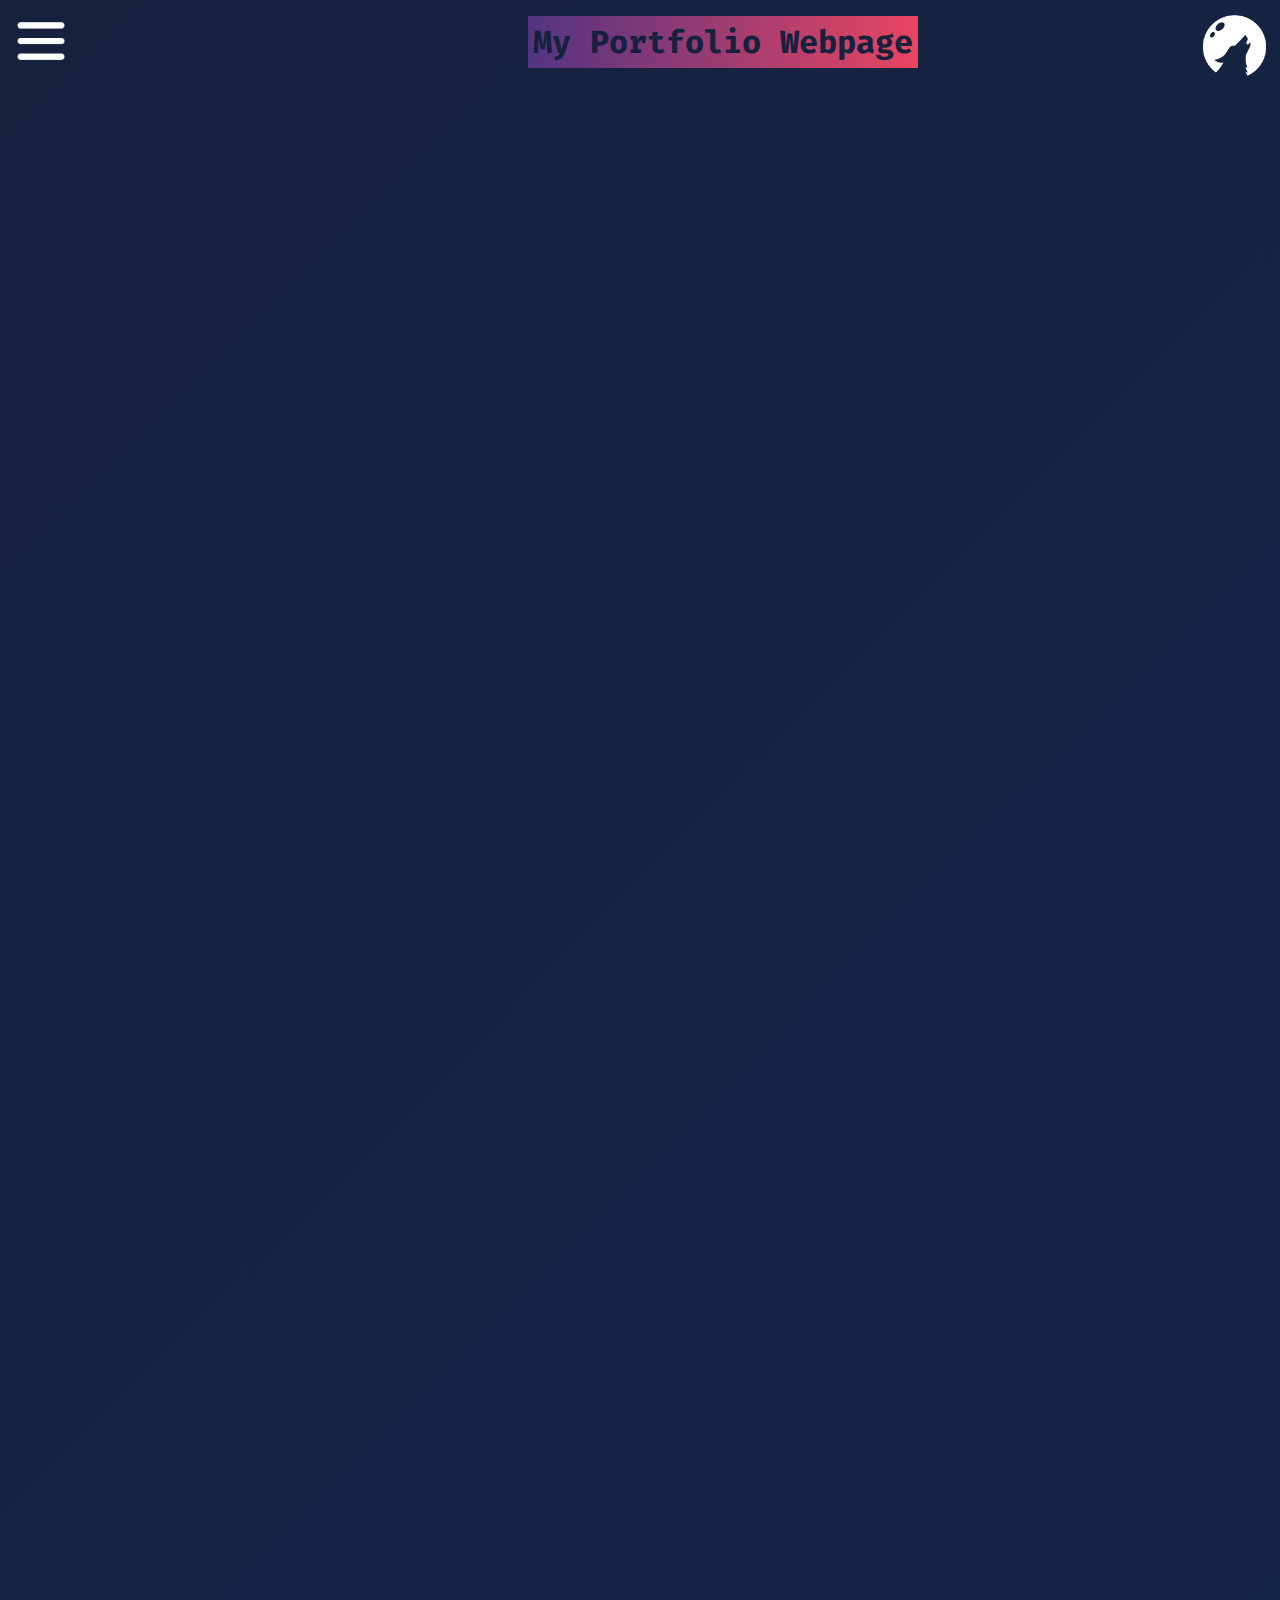
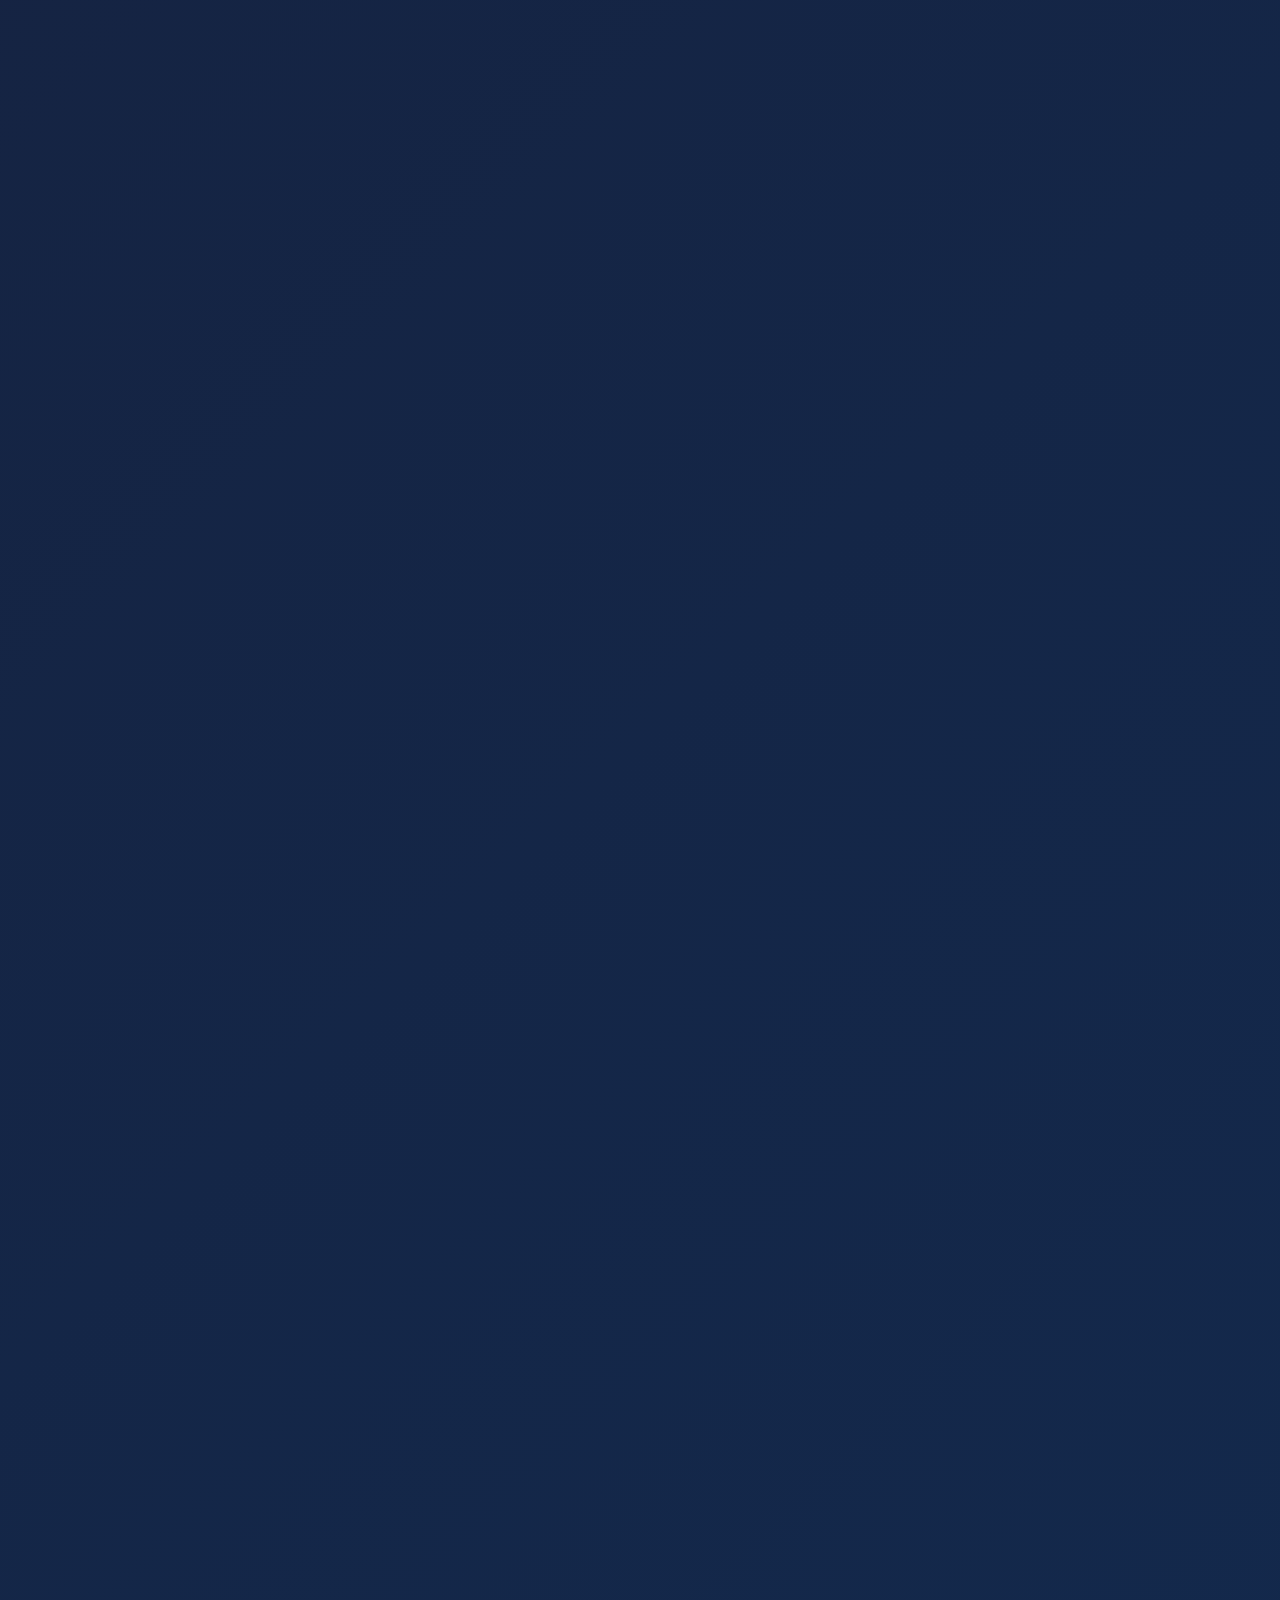
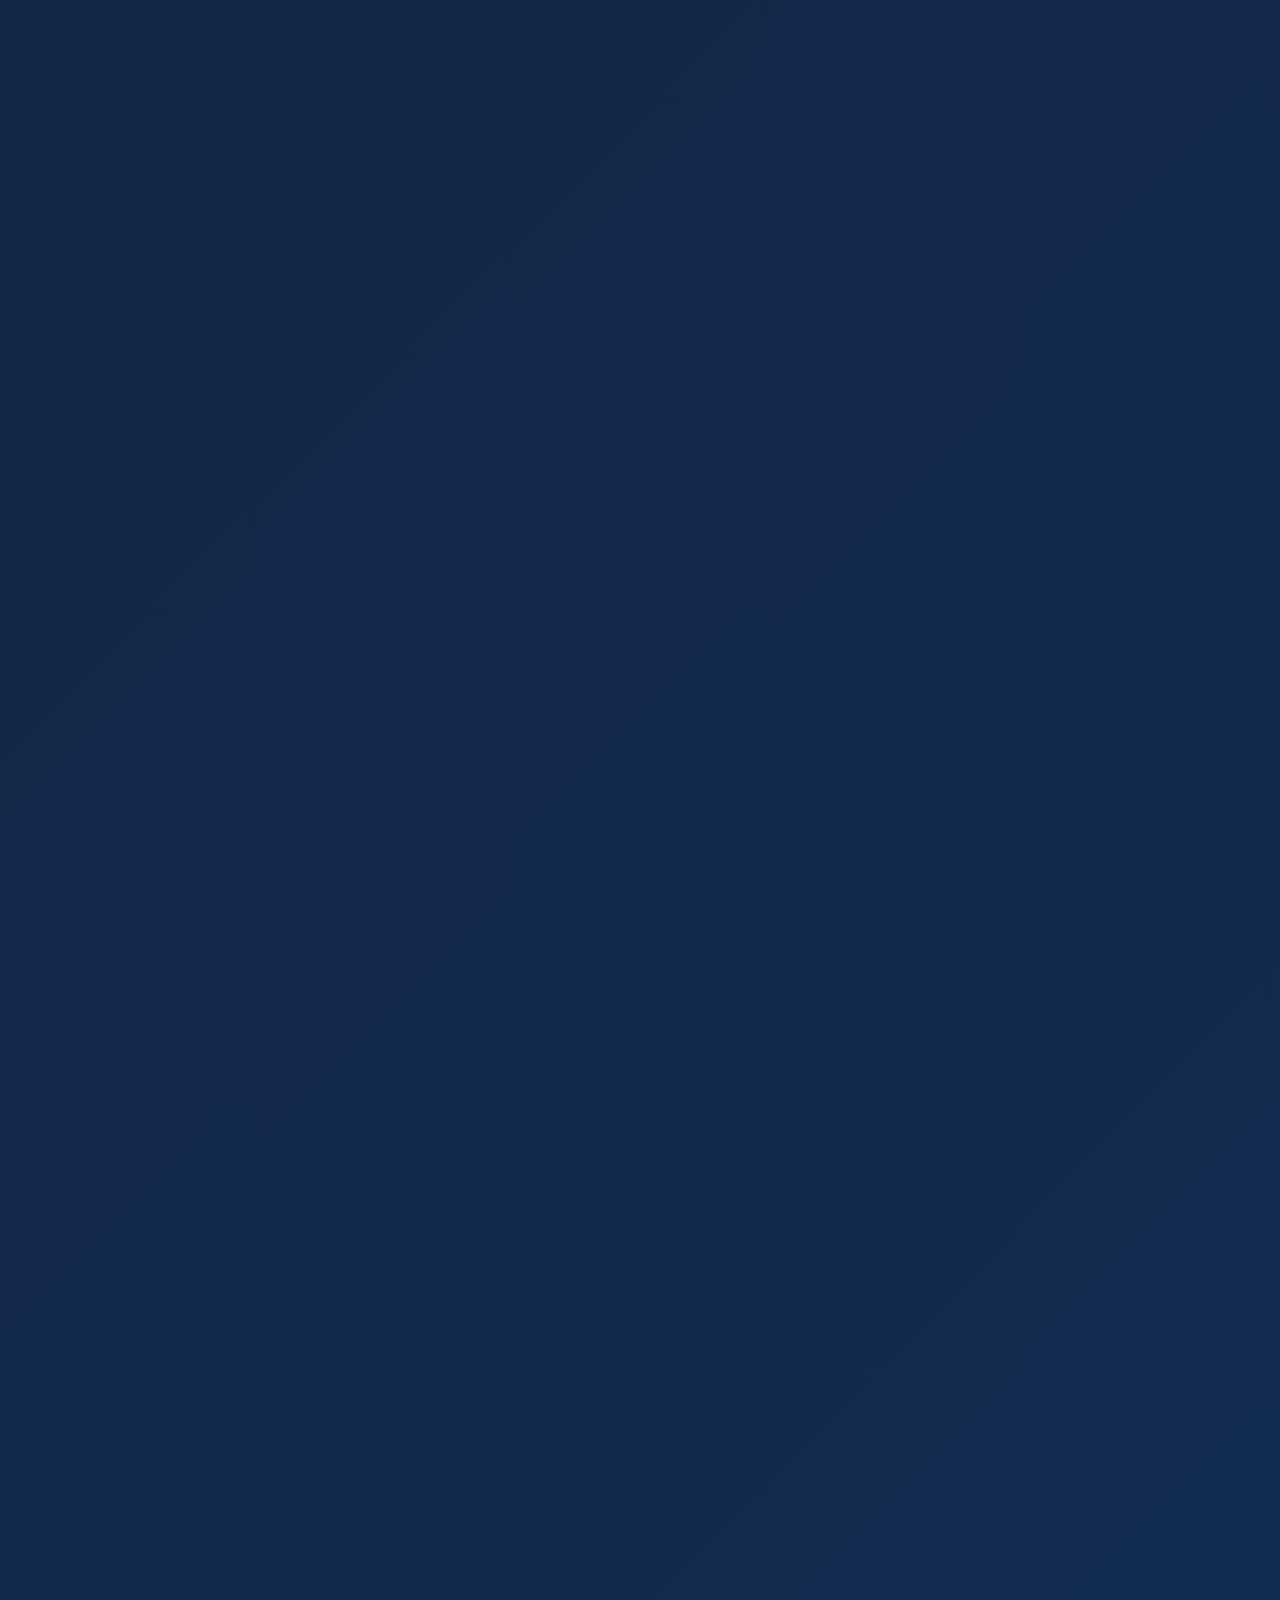
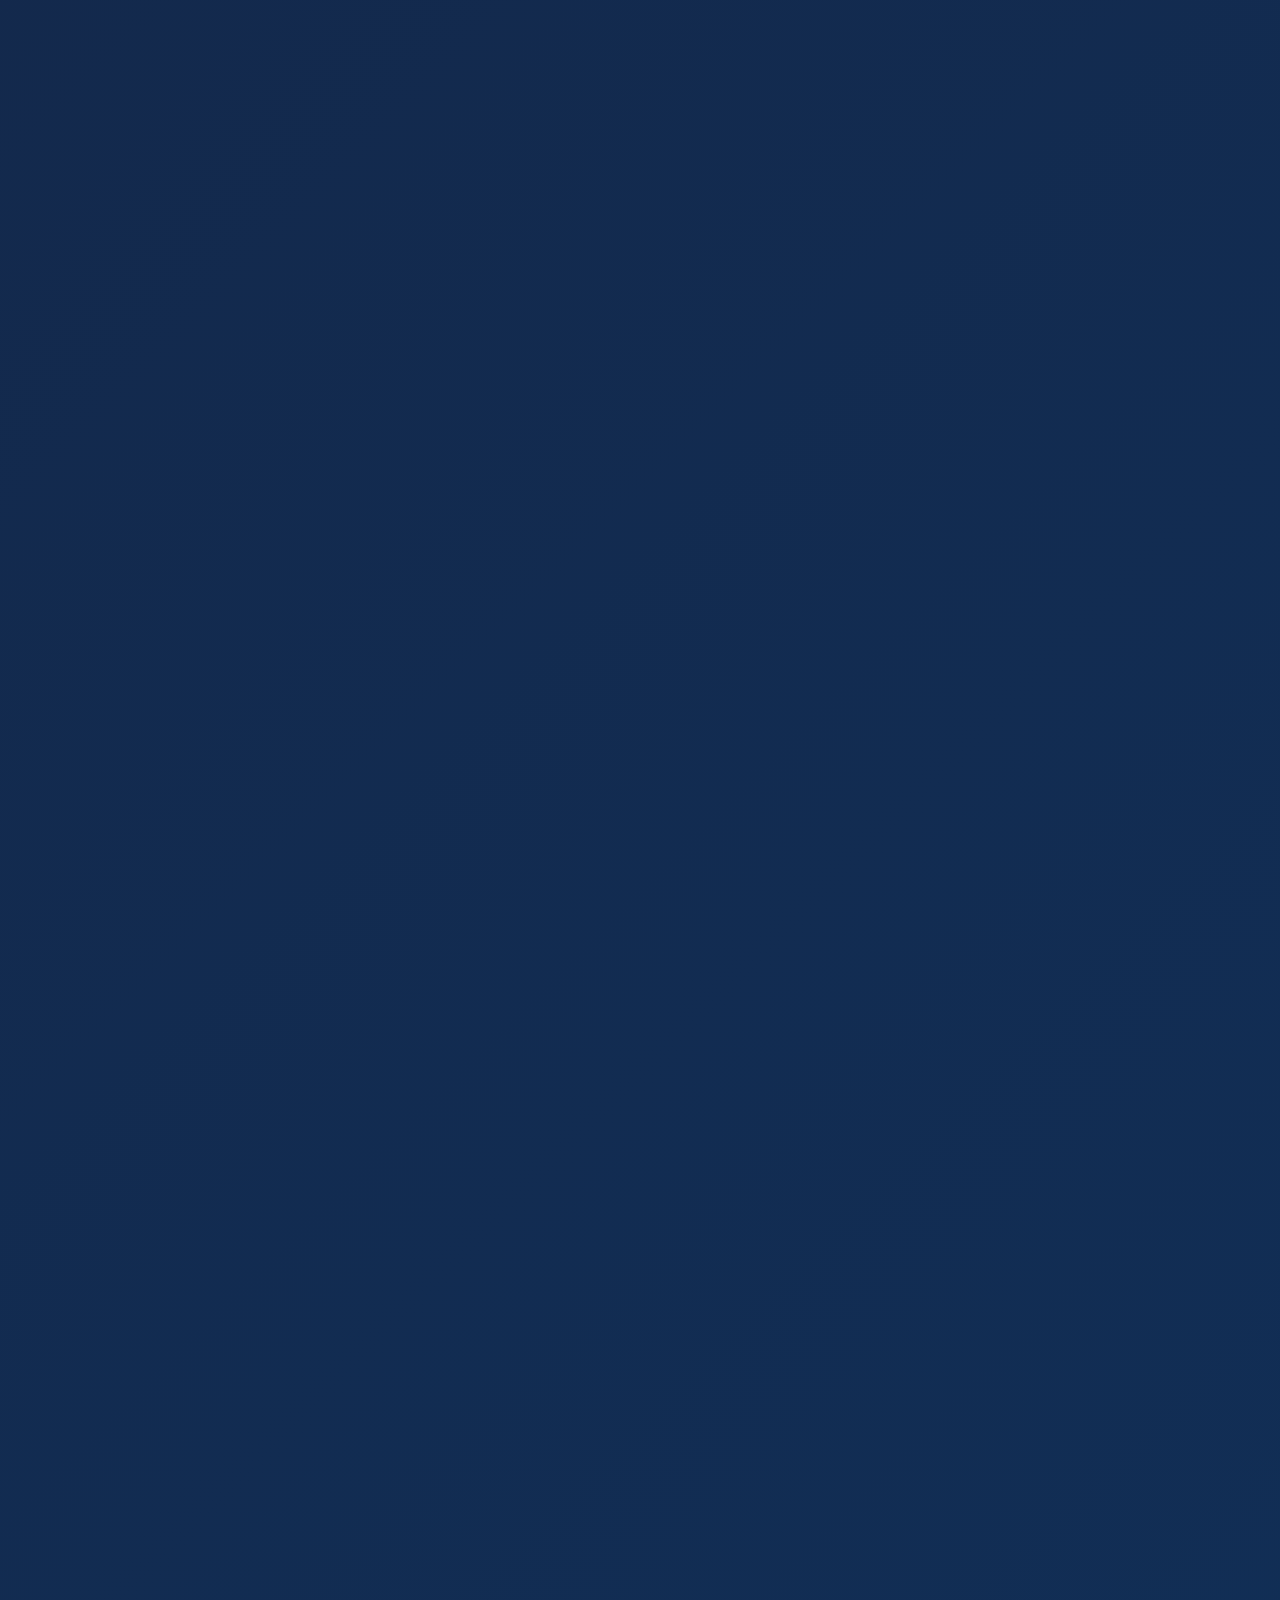
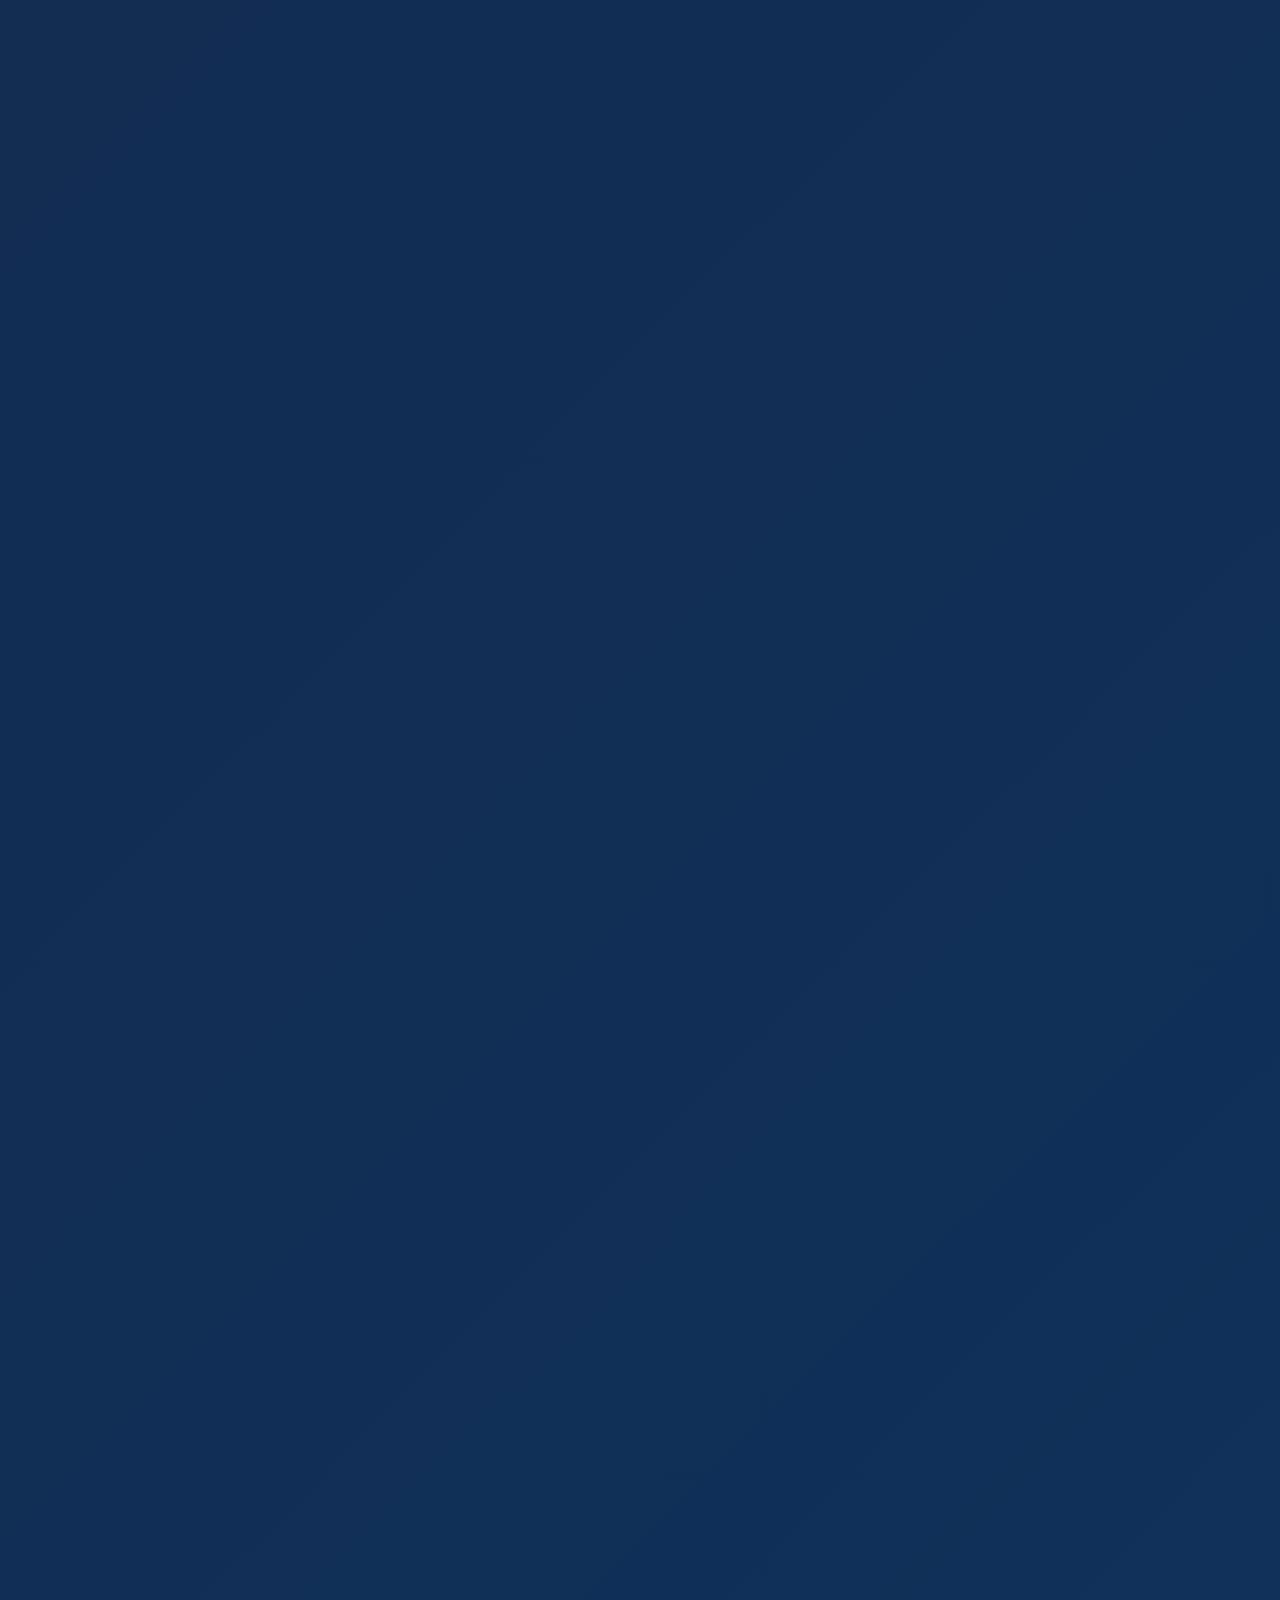
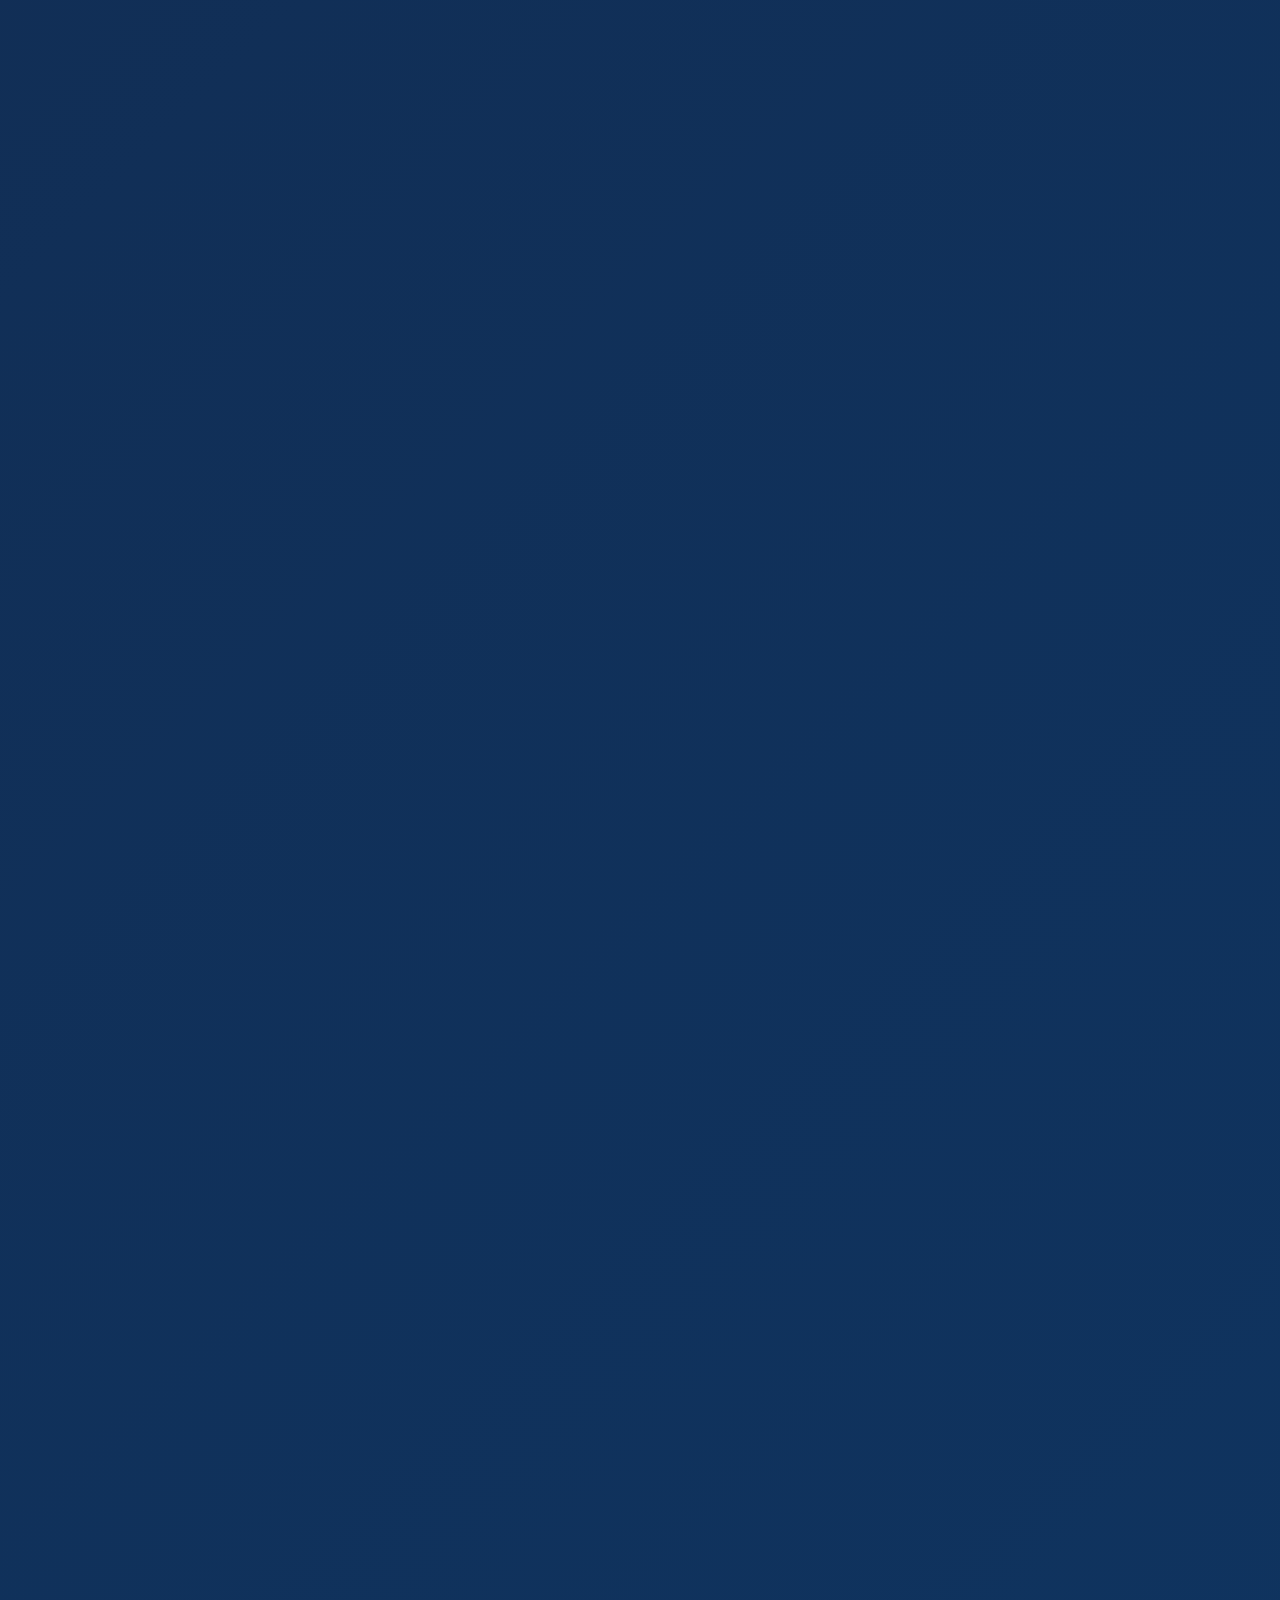
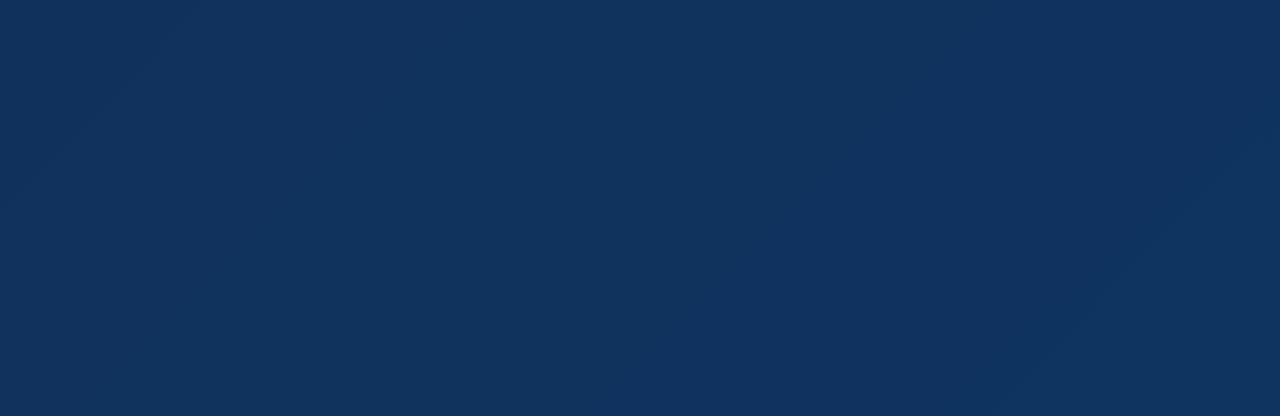
<file: index.html>
<!DOCTYPE html>
<html lang="en">
<head>
  <meta charset="UTF-8">
  <meta http-equiv="X-UA-Compatible" content="IE=edge">
  <meta name="viewport" content="width=device-width, initial-scale=1.0">
  <link rel="stylesheet" href="style.css">
  <title>My Portfolio Webpage</title>
</head>
<body>
  <div class="hamburger">
    <button class="hamburger-btn" id="hamburger-btn">
      <img class="hamburger-icon" src="icons/more.png" alt="hamburger icon">
    </button>
  </div>
    <h1 class="title">My Portfolio Webpage</h1>
    <div class="logo">
      <img class="logo-icon" src="icons/wolf.png" alt="navbar logo">
  </div>
  <div class="navbar">
    <div class="close">
      <button class="close-btn" id="close-btn">
        <img class="close-icon" src="icons/close.png" alt="close icon">
      </button>
    </div>
    <div class="navbar-logo">
      <img src="icons/wolf.png" alt="navbar logo">
    </div>
    <div class="navbar-link-container">
      <a href="#about-me" class="navbar-link">=> About Me</a>
      <a href="#my-work" class="navbar-link">=> My Work</a>
      <a href="#contact" class="navbar-link">=> Contact</a>
    </div>
  </div>
  <script src="index.js"></script>
</body>
</html>
</file>
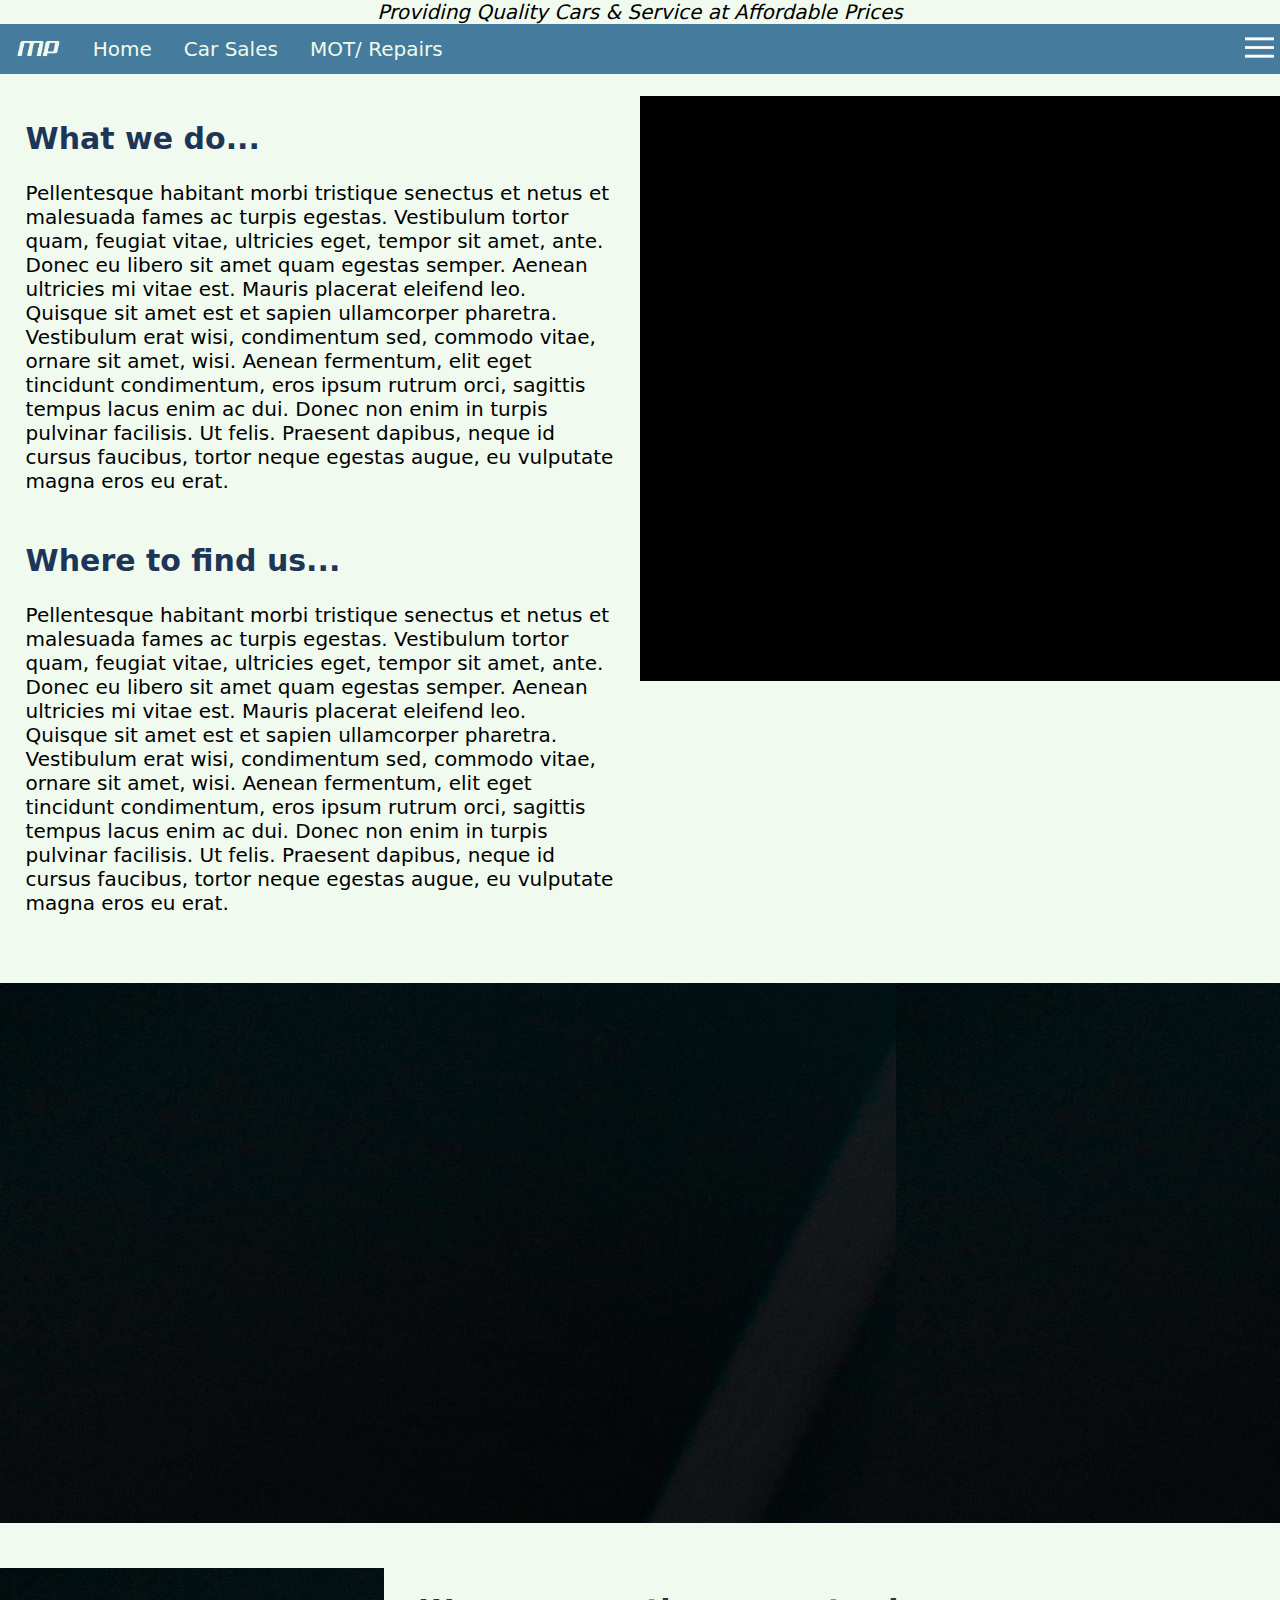
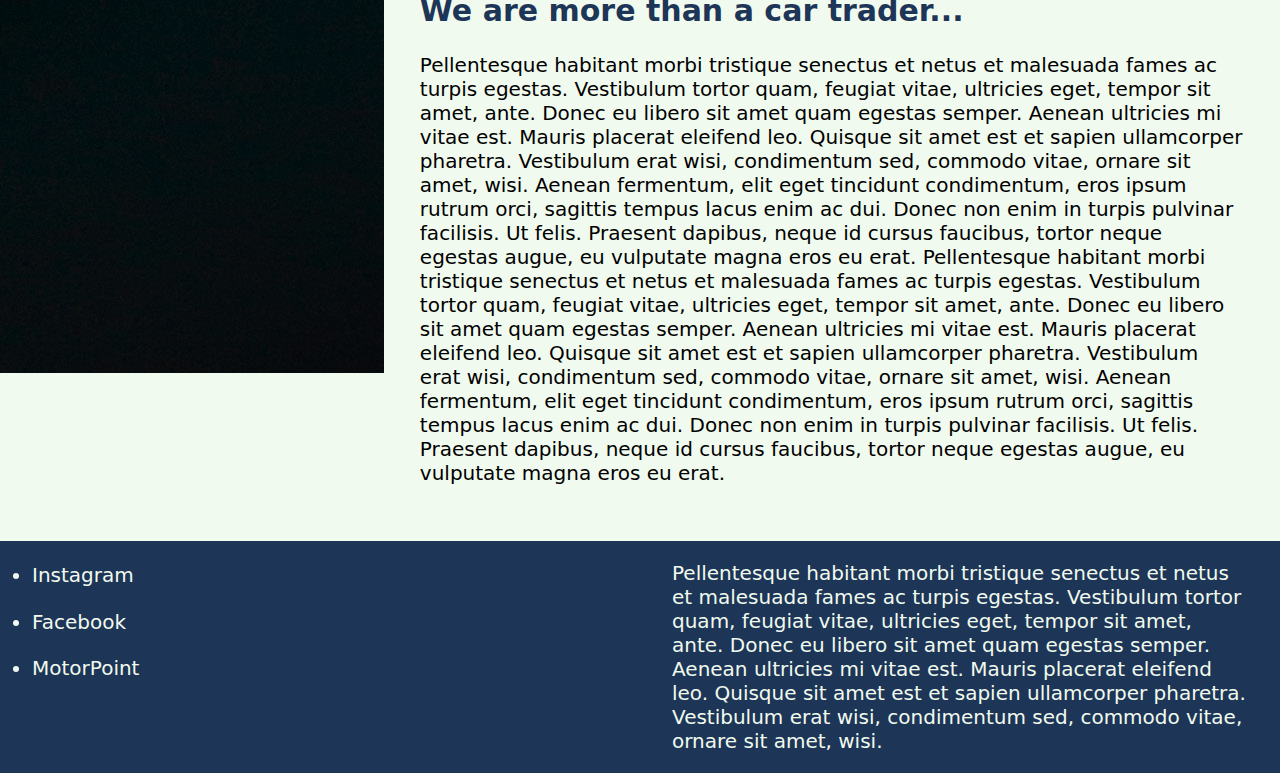
<file: about.html>
<!DOCTYPE html>
<html lang="en">
<head>
    <meta charset="UTF-8">
    <meta http-equiv="X-UA-Compatible" content="IE=edge">
    <meta name="viewport" content="width=device-width, initial-scale=1.0">
    <link id="browser-icon" rel="icon" href="logos/logo-marine.png">
    <link rel="stylesheet" href="about-style.css">
    <link id="browser-icon" rel="icon" href="logos/logo-marine.png">
    <title>Motor Point UK || Home</title>
</head>
<body>
    <div class="header">
        <h>Providing Quality Cars & Service at Affordable Prices</h>
        <div class="navbar">
            <img id="logo" src="logos/logo-white.png" alt="logo">
            <a id="nav-btn" href="index.html">Home</a>
            <a id="nav-btn" href="car_sales.html">Car Sales</a>
            <a id="nav-btn" href="#mot/repairs">MOT/ Repairs</a>
            <div class="dropdown">
                <button id="drop-down" class="dropbtn"><img src="logos/hamburger.png" alt="hamburger"></button>
                <div class="dropdown-content">
                    <a href="about.html">About</a>
                    <a href="about.html">Location</a>
                    <a href="about.html">Contact</a>
                </div>
            </div>
        </div>
    </div>

    <div class="content-2">
        <div class="text-3">
            <h2>What we do...</h2>
            <p>Pellentesque habitant morbi tristique senectus et netus et malesuada fames ac turpis egestas. Vestibulum tortor quam, feugiat vitae, ultricies eget, tempor sit amet, ante. Donec eu libero sit amet quam egestas semper. Aenean ultricies mi vitae est. Mauris placerat eleifend leo. Quisque sit amet est et sapien ullamcorper pharetra. Vestibulum erat wisi, condimentum sed, commodo vitae, ornare sit amet, wisi. Aenean fermentum, elit eget tincidunt condimentum, eros ipsum rutrum orci, sagittis tempus lacus enim ac dui. Donec non enim in turpis pulvinar facilisis. Ut felis. Praesent dapibus, neque id cursus faucibus, tortor neque egestas augue, eu vulputate magna eros eu erat. </p>
            <h2>Where to find us...</h2>
            <p>Pellentesque habitant morbi tristique senectus et netus et malesuada fames ac turpis egestas. Vestibulum tortor quam, feugiat vitae, ultricies eget, tempor sit amet, ante. Donec eu libero sit amet quam egestas semper. Aenean ultricies mi vitae est. Mauris placerat eleifend leo. Quisque sit amet est et sapien ullamcorper pharetra. Vestibulum erat wisi, condimentum sed, commodo vitae, ornare sit amet, wisi. Aenean fermentum, elit eget tincidunt condimentum, eros ipsum rutrum orci, sagittis tempus lacus enim ac dui. Donec non enim in turpis pulvinar facilisis. Ut felis. Praesent dapibus, neque id cursus faucibus, tortor neque egestas augue, eu vulputate magna eros eu erat. </p>
        </div>
        <div class="mot">
            <div class="image-mot">
                <iframe width='100%' height='100%' id='mapcanvas' src='https://maps.google.com/maps?q=London,%20United%20Kingdom&Roadmap&z=10&ie=UTF8&iwloc=&output=embed' frameborder='0' scrolling='no' marginheight='0' marginwidth='0'>
                    <div class='zxos8_gm'>
                        <a href='https://www.socialtariff.co.uk/broadband/bt/'>Social tariff and BT broadband</a></div><div style='overflow:hidden;'>
                        <div id='gmap_canvas' style='height:100%;width:700px;'></div>
                        <div>
                            <small>Powered by <a href='https://www.embedgooglemap.co.uk'>Embed Google Map</a>
                            </small>
                    </div>
                </iframe>
            </div>
        </div>
        <div class="image-a">
            <div class="img1"></div>
        </div>
        <div class="image-b">
            <div class="img2"></div>
        </div>
        <div class="image-c">
            <div class="img3"></div>
        </div>
        <div class="text-4">
            <h2>We are more than a car trader...</h2>
            <p>Pellentesque habitant morbi tristique senectus et netus et malesuada fames ac turpis egestas. Vestibulum tortor quam, feugiat vitae, ultricies eget, tempor sit amet, ante. Donec eu libero sit amet quam egestas semper. Aenean ultricies mi vitae est. Mauris placerat eleifend leo. Quisque sit amet est et sapien ullamcorper pharetra. Vestibulum erat wisi, condimentum sed, commodo vitae, ornare sit amet, wisi. Aenean fermentum, elit eget tincidunt condimentum, eros ipsum rutrum orci, sagittis tempus lacus enim ac dui. Donec non enim in turpis pulvinar facilisis. Ut felis. Praesent dapibus, neque id cursus faucibus, tortor neque egestas augue, eu vulputate magna eros eu erat. Pellentesque habitant morbi tristique senectus et netus et malesuada fames ac turpis egestas. Vestibulum tortor quam, feugiat vitae, ultricies eget, tempor sit amet, ante. Donec eu libero sit amet quam egestas semper. Aenean ultricies mi vitae est. Mauris placerat eleifend leo. Quisque sit amet est et sapien ullamcorper pharetra. Vestibulum erat wisi, condimentum sed, commodo vitae, ornare sit amet, wisi. Aenean fermentum, elit eget tincidunt condimentum, eros ipsum rutrum orci, sagittis tempus lacus enim ac dui. Donec non enim in turpis pulvinar facilisis. Ut felis. Praesent dapibus, neque id cursus faucibus, tortor neque egestas augue, eu vulputate magna eros eu erat. </p>
        </div>
    </div>

    <div class="footer">
        <div class="left-text">
            <lu>
                <li><a href="https://www.instagram.com/">Instagram</a></li>
                <li><a href="https://www.facebook.com/">Facebook</a></li>
                <li><a href="https://www.motorpoint.co.uk/">MotorPoint</a></li>
            </lu>
        </div>
        <div class="right-text">
            <p>Pellentesque habitant morbi tristique senectus et netus et malesuada fames ac turpis egestas. Vestibulum tortor quam, feugiat vitae, ultricies eget, tempor sit amet, ante. Donec eu libero sit amet quam egestas semper. Aenean ultricies mi vitae est. Mauris placerat eleifend leo. Quisque sit amet est et sapien ullamcorper pharetra. Vestibulum erat wisi, condimentum sed, commodo vitae, ornare sit amet, wisi. </p>
        </div>
    </div>
</body>
</html>
</file>
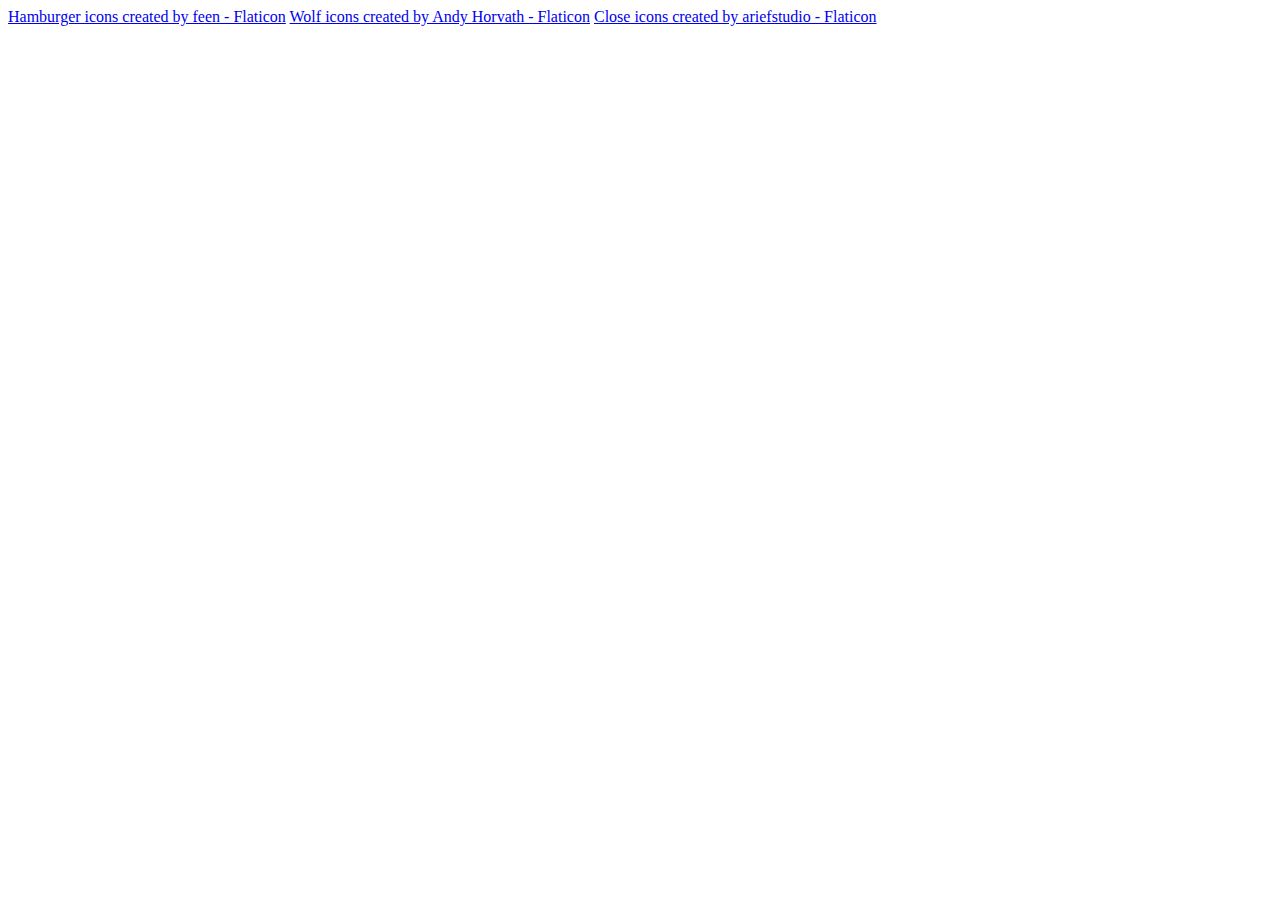
<file: attr.html>
<!DOCTYPE html>
<html lang="en">
<head>
  <meta charset="UTF-8">
  <meta http-equiv="X-UA-Compatible" content="IE=edge">
  <meta name="viewport" content="width=device-width, initial-scale=1.0">
  <title>Document</title>
</head>
<body>
  <a href="https://www.flaticon.com/free-icons/hamburger" title="hamburger icons">Hamburger icons created by feen - Flaticon</a>
  <a href="https://www.flaticon.com/free-icons/wolf" title="wolf icons">Wolf icons created by Andy Horvath - Flaticon</a>
  <a href="https://www.flaticon.com/free-icons/close" title="close icons">Close icons created by ariefstudio - Flaticon</a>
</body>
</html>
</file>
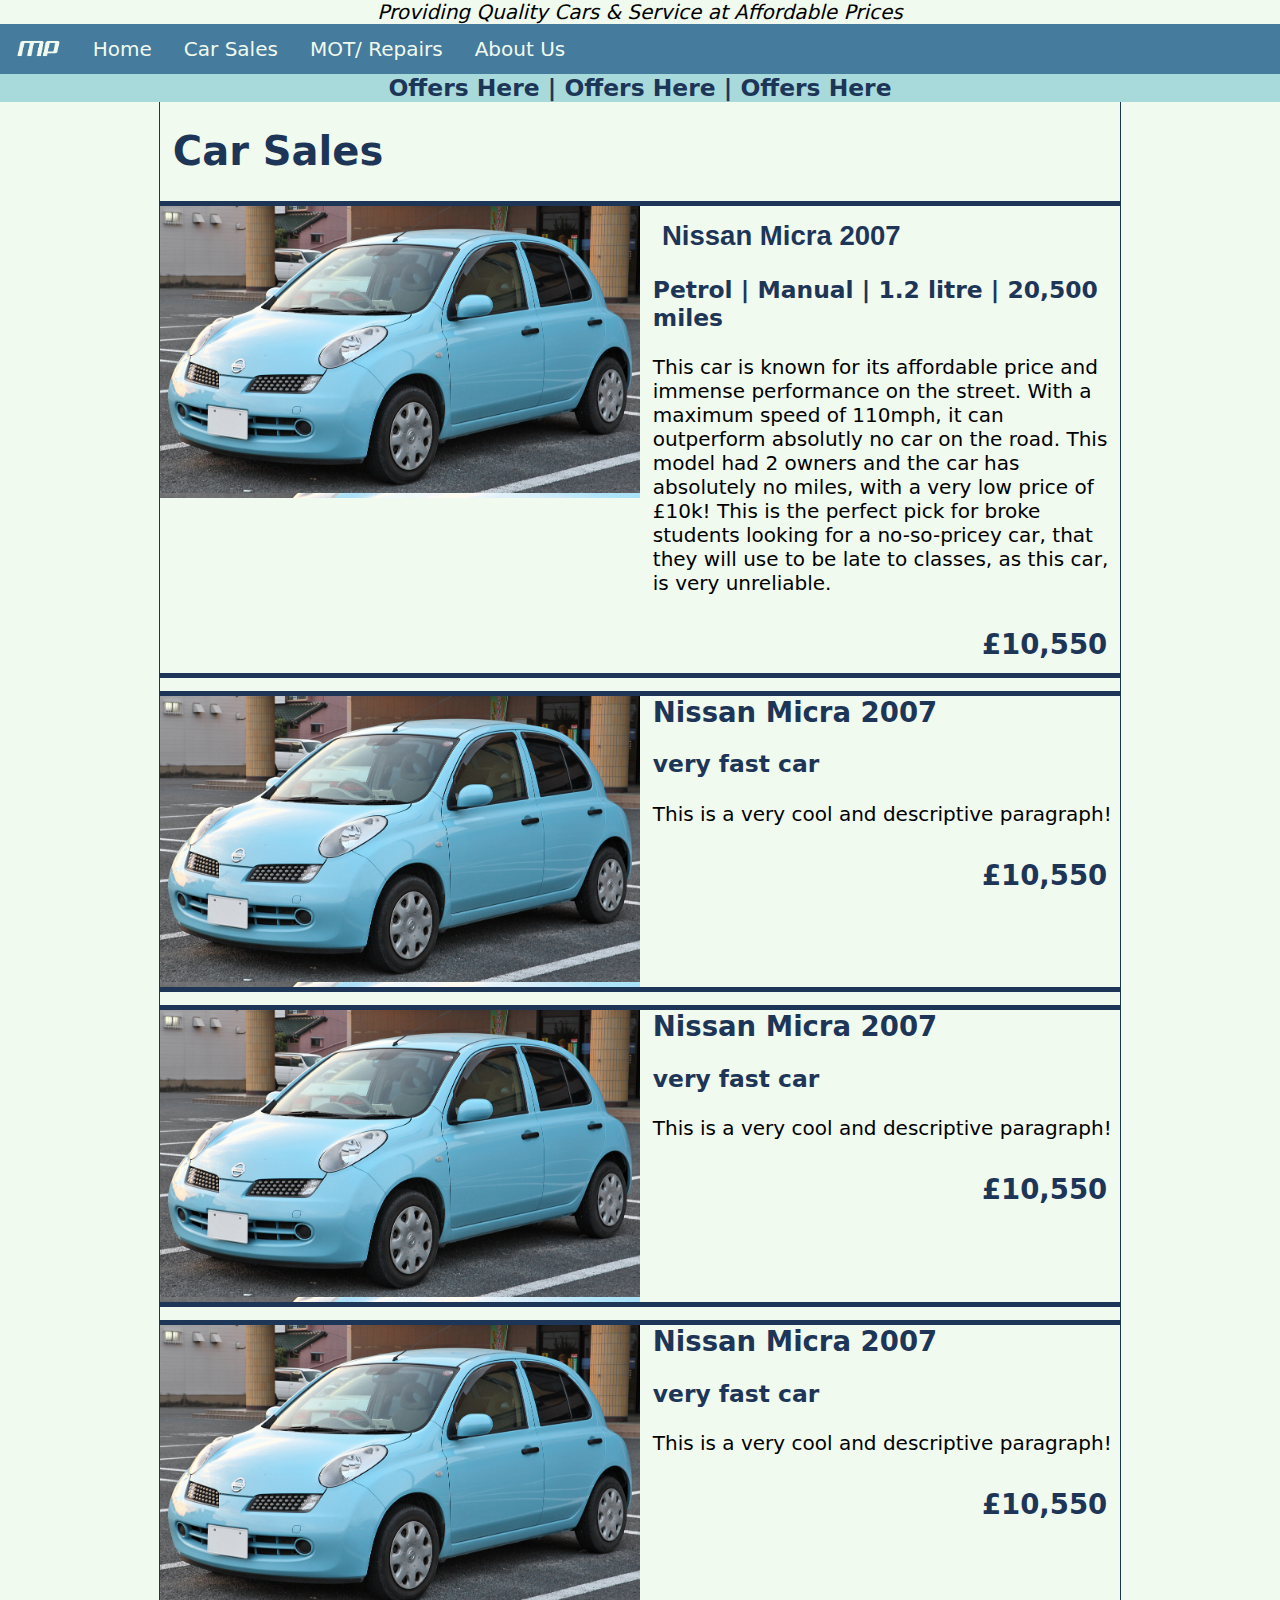
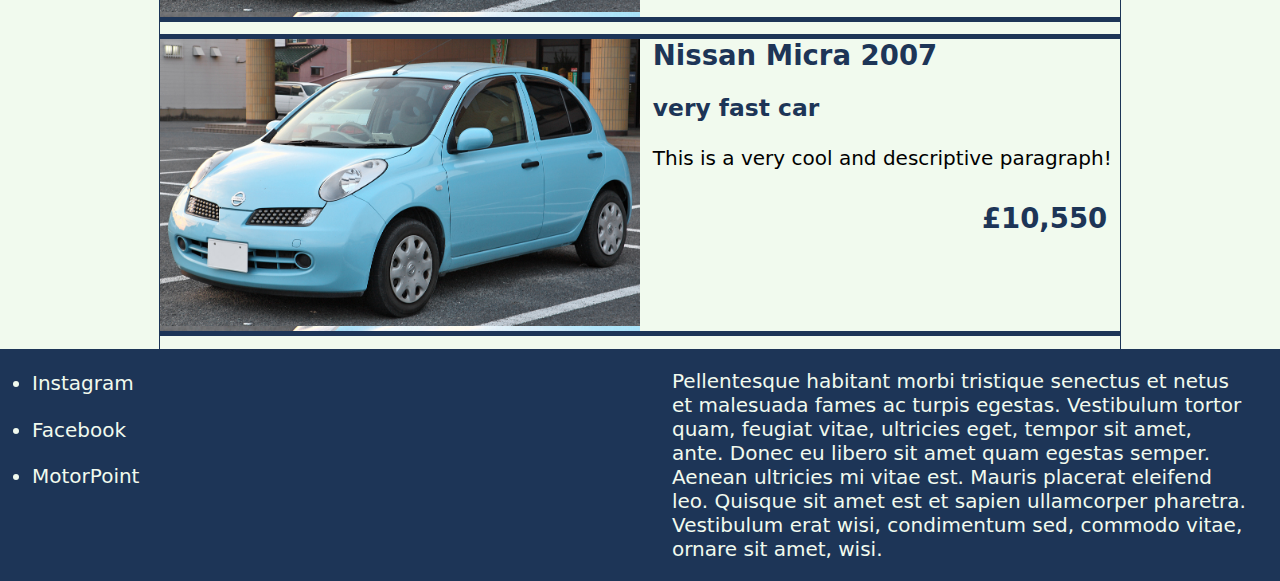
<file: car_sales.html>
<!DOCTYPE html>
<html lang="en">
<head>
    <meta charset="UTF-8">
    <meta http-equiv="X-UA-Compatible" content="IE=edge">
    <meta name="viewport" content="width=device-width, initial-scale=1.0">
    <meta name="keywords" content="car,cars,vehicles,fast,sales,cheap,new,low milage,legit">
    <meta name="description" content="We sell almost new cars at low prices.">
    <meta name="author" content="Filip Bialowas">
    <title>Motor Point || Sales</title>
    <link rel="stylesheet" href="sales-style.css">
</head>
<body>
    <div class="header">
        <h>Providing Quality Cars & Service at Affordable Prices</h>

        <div class="navbar">
            <img id="logo" src="logos/logo-white.png" alt="logo">
            <a id="nav-btn" href="index.html">Home</a>
            <a id="nav-btn" href="car_sales.html">Car Sales</a>
            <a id="nav-btn" href="#mot/repairs">MOT/ Repairs</a>
            <a id="nav-btn" href="#about">About Us</a>
        </div>
        <div class="sub-header">
            <h3>Offers Here  |  Offers Here  |  Offers Here</h3>
        </div>
    </div>
    <div class="container">
        <div class="content-strip">
            <h1>Car Sales </h1>
            <div class="car-box">
                <div class="car-img">
                    <img src="images/micra.jpg" alt="An image of a car...">
                </div>
                <div class="text-1">
                    <button id="btn1" onclick="LoadPage()"><h2 id="nissan">Nissan Micra 2007</h2></button>
                    <h3>Petrol | Manual | 1.2 litre | 20,500 miles</h3>
                    <p>This car is known for its affordable price
                        and immense performance on the street. With a
                        maximum speed of 110mph, it can outperform 
                        absolutly no car on the road. This model had 2 owners
                        and the car has absolutely no miles, with a very low
                        price of £10k! This is the perfect pick for broke students
                        looking for a no-so-pricey car, that they will use to 
                        be late to classes, as this car, is very unreliable. 
                    </p>
                    <h2 id="price-tag">£10,550</h2>
                </div>
            </div>
            <div class="car-box">
                <div class="car-img">
                    <img src="images/micra.jpg" alt="An image of a car...">
                </div>
                <div class="text-1">
                    <a id="sale-link" href="#nissan-micra"><h2>Nissan Micra 2007</h2></a>
                    <h3>very fast car</h3>
                    <p>This is a very cool and descriptive paragraph!</p>
                    <h2 id="price-tag">£10,550</h2>
                </div>
            </div>
            <div class="car-box">
                <div class="car-img">
                    <img src="images/micra.jpg" alt="An image of a car...">
                </div>
                <div class="text-1">
                    <a id="sale-link" href="#nissan-micra"><h2>Nissan Micra 2007</h2></a>
                    <h3>very fast car</h3>
                    <p>This is a very cool and descriptive paragraph!</p>
                    <h2 id="price-tag">£10,550</h2>
                </div>
            </div>
            <div class="car-box">
                <div class="car-img">
                    <img src="images/micra.jpg" alt="An image of a car...">
                </div>
                <div class="text-1">
                    <a id="sale-link" href="#nissan-micra"><h2>Nissan Micra 2007</h2></a>
                    <h3>very fast car</h3>
                    <p>This is a very cool and descriptive paragraph!</p>
                    <h2 id="price-tag">£10,550</h2>
                </div>
            </div>
            <div class="car-box">
                <div class="car-img">
                    <img src="images/micra.jpg" alt="An image of a car...">
                </div>
                <div class="text-1">
                    <a id="sale-link" hrefhref="#nissan-micra"><h2>Nissan Micra 2007</h2></a>
                    <h3>very fast car</h3>
                    <p>This is a very cool and descriptive paragraph!</p>
                    <h2 id="price-tag">£10,550</h2>
                </div>
            </div>
        </div>
    </div>

    <div class="footer">
        <div class="left-text">
            <lu>
                <li><a href="https://www.instagram.com/">Instagram</a></li>
                <li><a href="https://www.facebook.com/">Facebook</a></li>
                <li><a href="https://www.motorpoint.co.uk/">MotorPoint</a></li>
            </lu>
        </div>
        <div class="right-text">
            <p>Pellentesque habitant morbi tristique senectus et netus et malesuada fames ac turpis egestas. Vestibulum tortor quam, feugiat vitae, ultricies eget, tempor sit amet, ante. Donec eu libero sit amet quam egestas semper. Aenean ultricies mi vitae est. Mauris placerat eleifend leo. Quisque sit amet est et sapien ullamcorper pharetra. Vestibulum erat wisi, condimentum sed, commodo vitae, ornare sit amet, wisi. </p>
        </div>
    </div>
    <script src="variable-display(sales).js"></script>
</body>
</html>
</file>
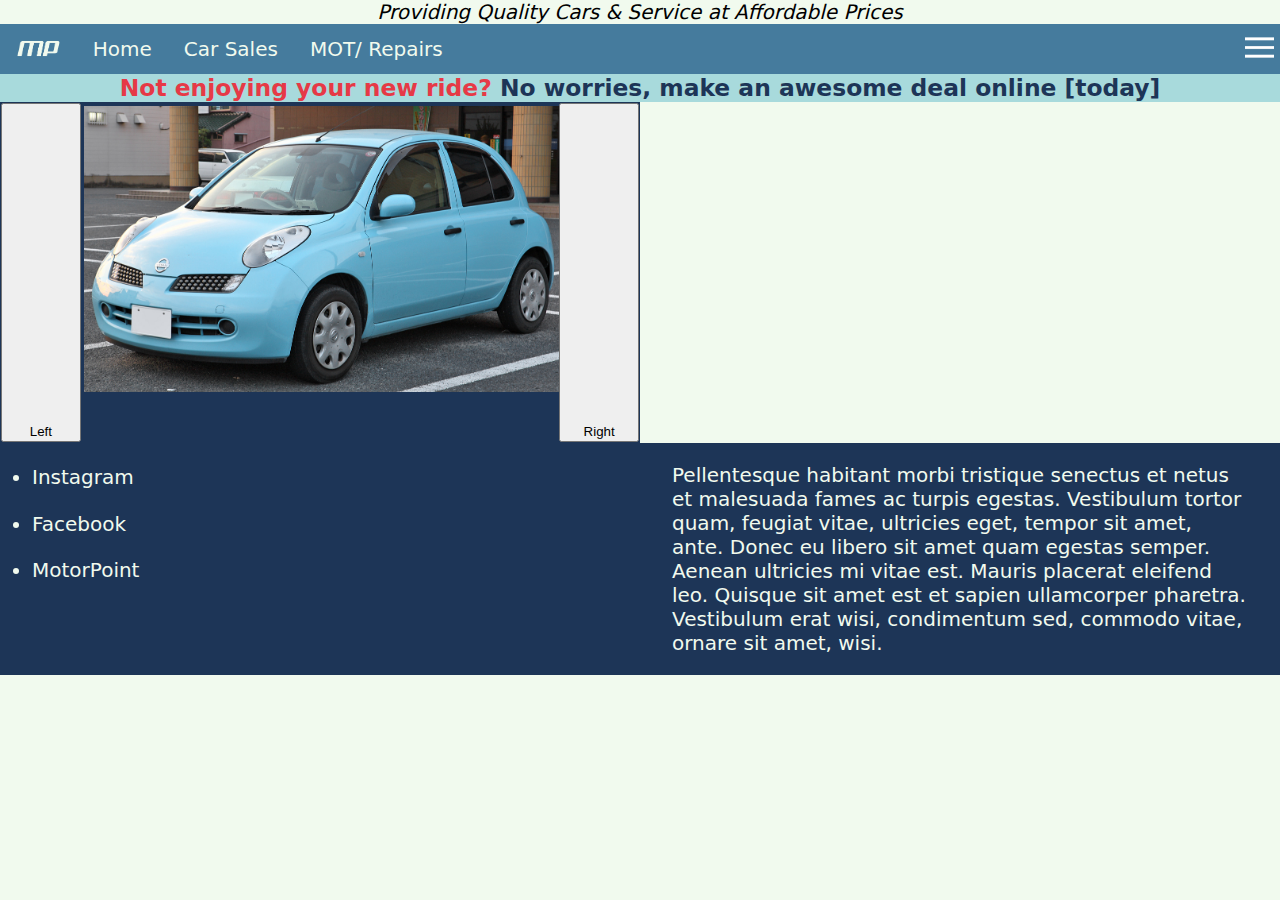
<file: nissan.html>
<!DOCTYPE html>
<html lang="en">
<head>
    <meta charset="UTF-8">
    <meta http-equiv="X-UA-Compatible" content="IE=edge">
    <meta name="viewport" content="width=device-width, initial-scale=1.0">
    <title id="car-title"></title>
    <link id="browser-icon" rel="icon" href="logos/logo-marine.png">
    <link rel="stylesheet" href="cars-style.css">
</head>
<body>
    <div class="header">
        <h>Providing Quality Cars & Service at Affordable Prices</h>
        <div class="navbar">
            <img id="logo" src="logos/logo-white.png" alt="logo">
            <a id="nav-btn" href="index.html">Home</a>
            <a id="nav-btn" href="car_sales.html">Car Sales</a>
            <a id="nav-btn" href="#mot/repairs">MOT/ Repairs</a>
            <div class="dropdown">
                <button id="drop-down" class="dropbtn"><img src="logos/hamburger.png" alt="hamburger"></button>
                <div class="dropdown-content">
                    <a href="about.html">About</a>
                    <a href="about.html">Location</a>
                    <a href="about.html">Contact</a>
                </div>
            </div>
        </div>
    </div>
    </div>
    <div class="sub-header">
        <h3 class="h3-sub"><span class="red-text">Not enjoying your new ride? </span><span class="norm-text">No worries, make an awesome deal online [<a href="#enquiry">today</a>]</span></h3>
    </div>
    <div class="container">
        <div class="gallery">
            <button id="btn-l" onclick="LeftTransition()">Left</button>
            <div class="img-slideshow">
                <img id="car-img" src="images/micra.jpg" alt="micra">
            </div>
            <button id="btn-r" onclick="RightTransition()">Right</button>
        </div>
        <div class="content-strip">

        </div>
    </div>

    <script>
        var btnLeft = document.getElementById('btn-l')
        var btnRight = document.getElementById('btn-r')
        var images = document.getElementById('car-img')

        var previous = document.getElementById('car-img').src

        const imgs = ['images/micra.jpg','images/mazda.jpg','images/volvo.jpg']

        let pointer = 0

        function LeftTransition() {
            images.src = imgs[pointer-1]

        }
        function RightTransition() {
            images.src = imgs[pointer+1]
        }
    </script>
    <div class="footer">
        <div class="left-text">
            <lu>
                <li><a href="https://www.instagram.com/">Instagram</a></li>
                <li><a href="https://www.facebook.com/">Facebook</a></li>
                <li><a href="https://www.motorpoint.co.uk/">MotorPoint</a></li>
            </lu>
        </div>
        <div class="right-text">
            <p>Pellentesque habitant morbi tristique senectus et netus et malesuada fames ac turpis egestas. Vestibulum tortor quam, feugiat vitae, ultricies eget, tempor sit amet, ante. Donec eu libero sit amet quam egestas semper. Aenean ultricies mi vitae est. Mauris placerat eleifend leo. Quisque sit amet est et sapien ullamcorper pharetra. Vestibulum erat wisi, condimentum sed, commodo vitae, ornare sit amet, wisi. </p>
        </div>
    </div>
</body>
</html>
</file>
<file: style.css>
@import url('https://fonts.googleapis.com/css2?family=Fira+Code:wght@300;400;500;600&display=swap');
  
  * {
    box-sizing: border-box;
    max-width: 100%;

    --back-color: #16213E;
    --fore-color: #0F3460;
    --head-color: #E94560;
    --sign-color: #533483;
    --para-color: #f5f5f5;
  }

  html body {
    margin: 0;
    padding: 0;
    /* height: 100vh; */
    height: 10000px;
    font-family: 'Fira Code', monospace;
    background: linear-gradient(135deg, #16213E, #0F3460) no-repeat;
  }

  ::-webkit-scrollbar {
    background-color: var(--para-color);
  }

  ::-webkit-scrollbar-thumb {
    background-color: var(--head-color);
  }

  h1, h2 h3, h4, h5, a {
    font-family: 'Fira Code', monospace;
  }

  p {
    font-family: sans-serif;
  }

/* 
  COLORS:
    16213E  =>  Dark Marine
    0F3460  =>  Ocean Night Blue
    533483  =>  Royal Purple
    E94560  =>  Punk Red / Pink
*/

  .hamburger {
    margin: 1em;
    position: sticky;
    top: 1em;
    left: 0;
    width: 50px;
    animation: slide-in-y .75s ease-out;
  }

  .hamburger .hamburger-btn {
    all: unset;
    cursor: pointer;
  }

  .hamburger-btn .hamburger-icon {
    pointer-events: none;
    filter: invert(1);
  }

  .title {
    z-index: 998;
    margin: .5em;
    padding: .15em;
    position: absolute;
    top: 0;
    left: 40%;
    /* color: #E94560; */
    color: #16213E;
    background: linear-gradient(270deg, #E94560, #533483);
    animation: slide-in-y 1s ease-out, gradient 5s ease infinite;
  }
  
  @keyframes gradient {
    0% {
      background-position: 0% 0%;
    }
    50% {
      background-position: 100% 50%;
    }
    100% {
      background-position: 0% 50%;
    }
  }

  .logo {
    margin: .5em;
    position: absolute;
    top: 0;
    right: 0;
    filter: invert(1);
    width: 75px;
    animation: slide-in-x .5s ease-out;
  }

  @media screen and (max-width: 1000px) {
    .title {
      display: none;
    }

    .logo {
      margin: .35em;
      width: 65px;
    }
  }

  @keyframes slide-in-x {
    from {
      transform: translateX(-100vw);
    }
    to {
      transform: translateX(0);
    }
  }

  @keyframes slide-in-y {
    from {
      transform: translateY(-100vw);
    }
    to {
      transform: translateY(0);
    }
  }

  .logo .logo-icon {
    pointer-events: none;
  }

  .close {
    margin: 1em;
    position: absolute;
    top: 0;
    right: 0;
    user-select: none;
    width: 25px;
  }

  .close .close-btn {
    all: unset;
    cursor: pointer;
  }

  .close-btn .close-icon {
    pointer-events: none;
    filter: invert(1);
  }

  .navbar {
    z-index: 999;
    visibility: hidden;
    position: fixed;
    top: 0;
    left: 0;
    display: grid;
    grid-template-rows: repeat(4, 1fr);
    grid-auto-columns: auto;
    place-items: center;
    overflow: hidden;
    width: 15vw;
    height: 0;
    transition: .5s ease-in-out;
    background: radial-gradient(circle at right bottom, #533483, #E94560) no-repeat;
  }

  .navbar .navbar-logo {
    width: 100px;
    height: 100px;
  }
  
  .navbar .navbar-link-container {
    /* padding: 2em; */
    display: grid;
    grid-template-rows: repeat(3, 1fr);
    grid-auto-columns: auto;
    row-gap: 2em;
    /* background-image: url(images/DALLE_night_sky.png); */
  }

  .navbar-link-container .navbar-link {
    text-decoration: none;
    font-weight: bolder;
    font-size: 1.35em;
    height: max-content;
    color: var(--fore-color);
  }

  .navbar-link-container .navbar-link:hover {
    color: var(--head-color);
  }

  @media screen and (max-width: 1115px) {
    .navbar {
      width: 100vw;
    }
  
    .navbar .navbar-logo {
      width: 85px;
      height: 85px;
    }
  }
</file>
<file: about-style.css>
body {
    background-color: #F1FAEE;
    font-family: system-ui, -apple-system,
    BlinkMacSystemFont, 'Segoe UI', Roboto,
    Oxygen, Ubuntu, Cantarell, 'Open Sans',
    'Helvetica Neue', sans-serif;
    margin: 0;
    height: max-content;
}
html {
  font-size: 16px;
}
  @media (min-width:768px) {
    html {
      font-size: 18px;
    }
  }
@media (min-width:1024px) {
  html {
    font-size: 19px;
  }
}
@media (min-width:1280px) {
  html {
    font-size: 20px;
  }
}

.header {
  background-color: #F1FAEE;
  text-align: center;
  align-items: center;
  margin:0 auto;
  border: 0;
  padding: 0%;
}

.header h {
  font-size: 1vw 2vw;
  font-style: italic;
}


.navbar #logo {
  padding-left: 1.25%;
  padding-right: 1.25%;
  width: 3.5vw;
  height: 3.5vw;
  align-self: center;
}

@media only screen and (max-width: 768px) {
  .navbar #logo {
    /* display: none;
    visibility: hidden; */
    width: 7.5vw;
    height: 7.5vw;
  }
}

.navbar {
    margin:0 auto;
    border: 0;
    padding: 0%;
    text-align: center;
    background-color: #457B9D;
    display: flex;
    align-items: center;
    width: 100%;
    align-items: center;
  }

  .navbar a {
    float: left;
    padding-top: 15vh;
    font-size: 1vw 3vw;
    color: #F1FAEE;
    text-align: center;
    padding-top: 1%;
    padding-bottom: 1%;
    padding-left: 1.25%;
    padding-right: 1.25%;
    text-decoration: none;
  }

  .navbar :hover {
    transition: 0.75s;
    color: #1D3557;
    cursor: pointer;
  }

  .dropbtn {
    background-color: #457B9D;
    justify-self: left;
    float: left;
    float: left;
    width: fit-content;
    height: fit-content;
    border: none;
    cursor: pointer;
  }

  .dropbtn img {
    filter: invert(1);
    width: 2.25vw;
    height: auto;
  }
  
  .dropdown {
    position: relative;
    margin-left: auto;
    margin-right: 0;
  }
  
  .dropdown-content {
    transition: 1s;
    display: none;
    position: absolute;
    left: -246px;
    background-color: #457B9D;
    width: auto;
    box-shadow: 8px 8px 12px 8px #1D3557;
    z-index: 1;
  }
  
  .dropdown-content a {
    display: flex;
    float: left;
    color: #F1FAEE;
    padding: 12px 16px;
    text-decoration: none;
  }
  
  .dropdown-content a:hover {
    background-color: #457B9D;
  }
  
  .dropdown:hover .dropdown-content {
    transition: 1.5s;
    display: flex;
    float: left;
  }
  
  .dropdown:hover .dropbtn {
    transition: 0.75s;
    color: #1D3557;
  }

  @media only screen and (max-width: 768px) {
    .dropbtn img {
      width: 3.25vh;
      height: auto;
    }

    .dropdown {
      margin-left: auto;
      margin-right: 0;
    }

    .dropbtn {
      background-color: #457B9D;
      margin: 0;
      display: flex;
      float: right;
      width: fit-content;
      height: fit-content;
      border: none;
      cursor: pointer;
    }
    
    .dropdown-content {
      display: none;
      position: absolute;
      left: -67px;
      background-color: #457B9D;
      width: 100px;
      box-shadow: 0px 8px 16px 0px #1D3557;
      z-index: 1;
    }
    
    .dropdown-content a {
      color: #F1FAEE;
      padding: 6px 8px;
      text-decoration: none;
      display: block;
    }
    
    .dropdown:hover .dropdown-content {
      display: block;
      max-width: max-content;
    }
  }
  
  .content-2 {
    background-color: #F1FAEE;
    height: max-content;
    width: 100%;
  }

  .text-3 {
    margin-top: 2.5vh;
    float: left;
    width: 50%;
  }
  .text-3  h2 {
    color: #1D3557;
    padding-left: 4%;
    padding-right: 4%;
  }

  .text-3 p {
    font-size: 1vw 3vw;
    padding-left: 4%;
    padding-right: 4%;
    padding-bottom: 4%;
    overflow: hidden;
  }

  .mot {
    margin-top: 2.5vh;
    margin-bottom: 2.5vh;
    float: left;
    background-color: black;
    opacity: 1;
    height: 65vh;
    width: 50%;
    overflow: hidden;
  }

  .image-mot h {
    color: #F1FAEE;
    font-weight: bolder;
    opacity: 1;
    font-size: 10vh;
  }

  .image-mot p {
    margin-left: 1.5vw;
    margin-right: 1.5vw;
    color: #F1FAEE;
  }

  .image-mot {
    background-repeat: no-repeat;
    transition: 1s;
    height: 100%;
    width: 100%;
    object-fit: contain;
    filter: brightness(35%);
  }

  .image-mot:hover {
    -ms-transform: scale(1.02);
    -webkit-transform: scale(1.02);
    transform: scale(1.02);
    filter: brightness(75%);
  }

  .image-mot a {
    text-decoration: none;
    height: 100%;
    width: 100%;
  }
  
  @media only screen and (max-width: 768px)
  {
    .text-3 {
      top: 0;
      width: 100%;
      height: fit-content;
    }
    .mot {
      top: 0;
      width: 100%;
      height: fit-content;
    }
  }

  .text-4 {
    margin-top: 2.5vh;
    float: left;
    width: 70%;
  }
  .text-4  h2 {
    color: #1D3557;
    padding-left: 4%;
    padding-right: 4%;
  }

  .text-4 p {
    font-size: 1vw 3vw;
    padding-left: 4%;
    padding-right: 4%;
    padding-bottom: 4%;
    overflow: hidden;
  }

  @media only screen and (max-width: 768px)
  {
    .text-4 {
      top: 0;
      width: 100%;
      height: fit-content;
    }
  }

  .image-a {
    margin-top: 2.5vh;
    margin-bottom: 2.5vh;
    display: flex;
    float: left;
    background-color: black;
    opacity: 1;
    height: 60vh;
    width: 70%;
    text-align: center;
    overflow: hidden;
  }
  .image-b {
    margin-top: 2.5vh;
    margin-bottom: 2.5vh;
    display: flex;
    float: left;
    background-color: black;
    opacity: 1;
    height: 60vh;
    width: 30%;
    text-align: center;
    overflow: hidden;
  }
  .image-c {
    margin-top: 2.5vh;
    margin-bottom: 2.5vh;
    display: flex;
    float: left;
    background-color: black;
    opacity: 1;
    height: 45vh;
    width: 30%;
    text-align: center;
    overflow: hidden;
  }
  .img1 {
    background-image: url("images/mechanics.jpg");
    transition: 1s;
    height: 100%;
    width: 100%;
    object-fit: scale-down;
    filter: brightness(35%);
  }
  .img2 {
    background-image: url("images/mechanics.jpg");
    transition: 1s;
    height: 100%;
    width: 100%;
    object-fit: scale-down;
    filter: brightness(35%);
  }
  .img3 {
    background-image: url("images/mechanics.jpg");
    transition: 1s;
    height: 100%;
    width: 100%;
    object-fit: scale-down;
    filter: brightness(35%);
  }

  .img1:hover {
    -ms-transform: scale(1.02);
    -webkit-transform: scale(1.02);
    transform: scale(1.02);
    filter: brightness(75%);
  }
  .img2:hover {
    -ms-transform: scale(1.02);
    -webkit-transform: scale(1.02);
    transform: scale(1.02);
    filter: brightness(75%);
  }
  .img3:hover {
    -ms-transform: scale(1.02);
    -webkit-transform: scale(1.02);
    transform: scale(1.02);
    filter: brightness(75%);
  }
  @media only screen and (max-width: 768px) {
    .image-a {
      top: 0;
      width: 100%;
      height: 30vh;
    }
    .image-b {
      top: 0;
      width: 100%;
      height: 30vh;
    }
    .image-c {
      top: 0;
      width: 100%;
      height: 30vh;
    }
  }

.footer {
    margin-top: 2.5vh;
    background-color: #1D3557;
    height: max-content;
    width: 100%;
    bottom: 0;
    overflow: auto;
  }
  
  .left-text {
    background-color: #1D3557;
    float: left;
    width: 50%;
  }

  .right-text {
    background-color: #1D3557;
    float: left;
    width: 50%;
  }
  
  .left-text li {
    margin-top: 2.5vh;
    margin-left: 2.5vw;
    color: #F1FAEE;
  }

  .left-text a {
    text-decoration: none;
    color: #F1FAEE;
  }

  .left-text a:hover {
    text-decoration: none;
    color: #457B9D;
  }

  .right-text p {
    margin-right: 2.5vw;
    color: #F1FAEE;
    padding-left: 2.5vw;
  }

  @media only screen and (max-width: 768px)
  {
    .left-text {
      top: 0;
      width: 100%;
      height: fit-content;
    }
    .right-text {
      top: 0;
      width: 100%;
      height: fit-content;
    }
  }
</file>
<file: sales-style.css>
body {
    background-color: #F1FAEE;
    font-family: system-ui, -apple-system,
    BlinkMacSystemFont, 'Segoe UI', Roboto,
    Oxygen, Ubuntu, Cantarell, 'Open Sans',
    'Helvetica Neue', sans-serif;
    margin: 0;
    height: max-content;
}

html {
    font-size: 16px;
  }
    @media (min-width:768px) {
      html {
        font-size: 18px;
      }
    }
  @media (min-width:1024px) {
    html {
      font-size: 19px;
    }
  }
  @media (min-width:1280px) {
    html {
      font-size: 20px;
    }
  }
  
  .header {
    background-color: #F1FAEE;
    text-align: center;
    align-items: center;
    margin:0 auto;
    border: 0;
    padding: 0%;
  }
  
  .header h {
    font-size: 1vw 2vw;
    font-style: italic;
  }
  
  .header img {
    height: 1.25vw;
    width: 9vw;
  }
  
  .navbar #logo {
    padding-left: 1.25%;
    padding-right: 1.25%;
    width: 3.5vw;
    height: 3.5vw;
    align-self: center;
  }
  
  @media only screen and (max-width: 768px) {
    .navbar #logo {
      /* display: none;
      visibility: hidden; */
      width: 7.5vw;
      height: 7.5vw;
    }
  }
  
  .navbar {
      margin:0 auto;
      border: 0;
      padding: 0%;
      overflow: hidden;
      text-align: center;
      background-color: #457B9D;
      display: flex;
      align-items: left;
      justify-content: left;
      width: 100%;
    }
  
    .navbar a {
      float: left;
      padding-top: 15vh;
      font-size: 1vw 3vw;
      color: #F1FAEE;
      text-align: center;
      padding-top: 1%;
      padding-bottom: 1%;
      padding-left: 1.25%;
      padding-right: 1.25%;
      text-decoration: none;
    }
  
    .navbar :hover {
      color: #1D3557;
      cursor: pointer;
    }

  .sub-header {
      text-align: center;
      background-color: #A8DADC;
  }

  .sub-header h3 {
      margin: 0;
      color: #1D3557;
  }

  .container {
      width: 100%;
      height: 100%;
      display: flex;
      justify-content: center;
  }

  .content-strip {
      border-style: solid;
      border-width: thin;
      border-top: 0;
      border-bottom: 0;
      border-color: #1D3557;
      width: 75%;
      height: max-content;
  }

  @media only screen and (max-width: 768px) {
    .container {
      width: 100%;
      height: 100%;
  }
  .content-strip {
    width: 100%;
    height: max-content;
  }
}

  .content-strip h1 {
      color: #1D3557;
      padding-left: 1vw;
  }

  .car-box {
    margin-top: 1vw;
    margin-bottom: 1vw;
    border-style: solid;
    border-left: 0;
    border-right: 0;
    border-color: #1D3557;
    border-width: thick;
    height: auto !important;
    min-height: 100%;
    height: 100%;
    position: relative;
    overflow: hidden;
  }

  .car-img {
    background-image: url("images/micra.jpg");
    background-repeat: no-repeat;
    width: 50%;
    height: auto;
    float: left;
    overflow: hidden;
  }

  .car-img img {
    width: 100%;
    height: 100%;
  }

  .text-1 {
    width: 50%;
    height: fit-content;
    float: left;
  }

  .text-1 h2 {
    color: #1D3557;
    margin-left: 1vw;
    margin-top: 0;
    text-decoration: none;
    font-size: 2.15vw;
  }

  .text-1 a {
    text-decoration: none;
  }

  .text-1 a:hover {
    text-decoration: underline;
  }
  .text-1 h3 {
    color: #1D3557;
    margin-left: 1vw;
    margin-top: 0;
  }
  .text-1 p {
    margin-left: 1vw;
    margin-top: 0;
  }

  .text-1 #price-tag {
    display: flex;
    float: right;
    margin: 1vw;
  }

  @media only screen and (max-width: 768px) {
    .car-img {
      width: 100%;
      height: 60vw;
    }
    .text-1 {
      width: 100%;
    }
  }

  .text-1 #btn1 {
    margin-top: 1vw;
    margin-left: 0.25vw;
    margin-right: 0.25vw;
    border-style: none;
    background-color: #F1FAEE;
  }
  .text-1 #btn1:hover {
    text-decoration: underline;
    cursor: pointer;
  }

   .footer {
    background-color: #1D3557;
    height: max-content;
    width: 100%;
    bottom: 0;
    overflow: auto;
  }
    
  .left-text {
    background-color: #1D3557;
    float: left;
    width: 50%;
  }
  
  .right-text {
    background-color: #1D3557;
    float: left;
    width: 50%;
  }
    
  .left-text li {
    margin-top: 2.5vh;
    margin-left: 2.5vw;
    color: #F1FAEE;
  }
  
  .left-text a {
    text-decoration: none;
    color: #F1FAEE;
  }
  
  .left-text a:hover {
    text-decoration: none;
    color: #457B9D;
  }
  
  .right-text p {
    margin-right: 2.5vw;
    color: #F1FAEE;
    padding-left: 2.5vw;
  }
  
  @media only screen and (max-width: 768px) {
    .left-text {
      top: 0;
      width: 100%;
      height: fit-content;
    }
    .right-text {
      top: 0;
      width: 100%;
      height: fit-content;
    }
  }
</file>
<file: cars-style.css>
body {
    background-color: #F1FAEE;
    font-family: system-ui, -apple-system,
    BlinkMacSystemFont, 'Segoe UI', Roboto,
    Oxygen, Ubuntu, Cantarell, 'Open Sans',
    'Helvetica Neue', sans-serif;
    margin: 0;
    height: max-content;
}

html {
    font-size: 16px;
  }
    @media (min-width:768px) {
      html {
        font-size: 18px;
      }
    }
  @media (min-width:1024px) {
    html {
      font-size: 19px;
    }
  }
  @media (min-width:1280px) {
    html {
      font-size: 20px;
    }
  }

  .header {
    background-color: #F1FAEE;
    text-align: center;
    align-items: center;
    margin:0 auto;
    border: 0;
    padding: 0%;
  }
  
  .header h {
    font-size: 1vw 2vw;
    font-style: italic;
  }
  
  
  .navbar #logo {
    padding-left: 1.25%;
    padding-right: 1.25%;
    width: 3.5vw;
    height: 3.5vw;
    align-self: center;
  }
  
  @media only screen and (max-width: 768px) {
    .navbar #logo {
      /* display: none;
      visibility: hidden; */
      width: 7.5vw;
      height: 7.5vw;
    }
  }
  
  .navbar {
      margin:0 auto;
      border: 0;
      padding: 0%;
      overflow: hidden;
      text-align: center;
      background-color: #457B9D;
      display: flex;
      align-items: center;
      justify-content: left;
      width: 100%;
      align-items: center;
    }
  
    .navbar a {
      float: left;
      padding-top: 15vh;
      font-size: 1vw 3vw;
      color: #F1FAEE;
      text-align: center;
      padding-top: 1%;
      padding-bottom: 1%;
      padding-left: 1.25%;
      padding-right: 1.25%;
      text-decoration: none;
    }
  
    .navbar :hover {
      color: #1D3557;
      cursor: pointer;
    }

    .sub-header {
      text-align: center;
      background-color: #A8DADC;
  }
  .dropbtn {
    background-color: #457B9D;
    justify-self: left;
    float: left;
    float: left;
    width: fit-content;
    height: fit-content;
    border: none;
    cursor: pointer;
  }

  .dropbtn img {
    filter: invert(1);
    width: 2.25vw;
    height: auto;
  }
  
  .dropdown {
    position: relative;
    margin-left: auto;
    margin-right: 0;
  }
  
  .dropdown-content {
    transition: 1s;
    display: none;
    position: absolute;
    left: -246px;
    background-color: #457B9D;
    width: auto;
    box-shadow: 8px 8px 12px 8px #1D3557;
    z-index: 1;
  }
  
  .dropdown-content a {
    display: flex;
    float: left;
    color: #F1FAEE;
    padding: 12px 16px;
    text-decoration: none;
  }
  
  .dropdown-content a:hover {
    background-color: #457B9D;
  }
  
  .dropdown:hover .dropdown-content {
    transition: 1.5s;
    display: flex;
    float: left;
  }
  
  .dropdown:hover .dropbtn {
    transition: 0.75s;
    color: #1D3557;
  }

  @media only screen and (max-width: 768px) {
    .dropbtn img {
      width: 3.25vh;
      height: auto;
    }

    .dropdown {
      margin-left: auto;
      margin-right: 0;
    }

    .dropbtn {
      background-color: #457B9D;
      margin: 0;
      display: flex;
      float: right;
      width: fit-content;
      height: fit-content;
      border: none;
      cursor: pointer;
    }
    
    .dropdown-content {
      display: none;
      position: absolute;
      left: -67px;
      background-color: #457B9D;
      width: 100px;
      box-shadow: 0px 8px 16px 0px #1D3557;
      z-index: 1;
    }
    
    .dropdown-content a {
      color: #F1FAEE;
      padding: 6px 8px;
      text-decoration: none;
      display: block;
    }
    
    .dropdown:hover .dropdown-content {
      display: block;
      max-width: max-content;
    }
  }

  .sub-header h3 {
      margin: 0;
  }

  .sub-header .red-text {
    font-weight: bold;
    color: #E63946;
    text-decoration: none;
  }

  .sub-header .norm-text {
    font-weight: bolder;
    color: #1D3557;
  }

  .sub-header .norm-text a {
    color: #1D3557;
    text-decoration: none;
  }

  .sub-header .norm-text a:hover {
    transition: 0.45s;
    color: #E63946;
    text-decoration: underline;
  }

  .container {
    background-color: #F1FAEE;
    width: 100%;
    height: 100%;
    display: flex;
    justify-content: center;
}

.content-strip {
    margin-top: 1vh;
    margin-bottom: 1vh;
    background-color: #1D3557;
    border-style: solid;
    border-width: thin;
    border-top: 0;
    border-bottom: 0;
    border-color: #1D3557;
    width: 75%;
    height: max-content;
}

@media only screen and (max-width: 768px) {
  .container {
    width: 100%;
    height: 100%;
}
.content-strip {
  width: 100%;
  height: max-content;
}
}

.gallery {
  background-color: #1D3557;
  border-style: solid;
  border-width: thin;
  border-color: #1D3557;
  width: 75%;
  height: max-content;
  display: block;
  margin: 0 auto;
}

.gallery #btn-l {
  float: left;
  width: 12.5%;
  height: max-content;
  margin: 0;
  display: block;
  text-align: center;
  padding-top: 50%;
}
.gallery #btn-r {
  float: left;
  width: 12.5%;
  height: max-content;
  display: block;
  text-align: center;
  padding-top: 50%;
}

.img-slideshow {
  float: left;
  background-repeat: no-repeat;
  width: 75%;
  height: auto;
  overflow: hidden;
  margin: 0;
}

.img-slideshow #car-img {
  width: 100%;
  height: 100%;
  border-style: solid;
  border-color: #1D3557;
}

.footer {
  background-color: #1D3557;
  height: max-content;
  width: 100%;
  bottom: 0;
  overflow: auto;
}
  
.left-text {
  background-color: #1D3557;
  float: left;
  width: 50%;
}

.right-text {
  background-color: #1D3557;
  float: left;
  width: 50%;
}
  
.left-text li {
  margin-top: 2.5vh;
  margin-left: 2.5vw;
  color: #F1FAEE;
}

.left-text a {
  text-decoration: none;
  color: #F1FAEE;
}

.left-text a:hover {
  text-decoration: none;
  color: #457B9D;
}

.right-text p {
  margin-right: 2.5vw;
  color: #F1FAEE;
  padding-left: 2.5vw;
}

@media only screen and (max-width: 768px) {
  .left-text {
    top: 0;
    width: 100%;
    height: fit-content;
  }
  .right-text {
    top: 0;
    width: 100%;
    height: fit-content;
  }
}
</file>
